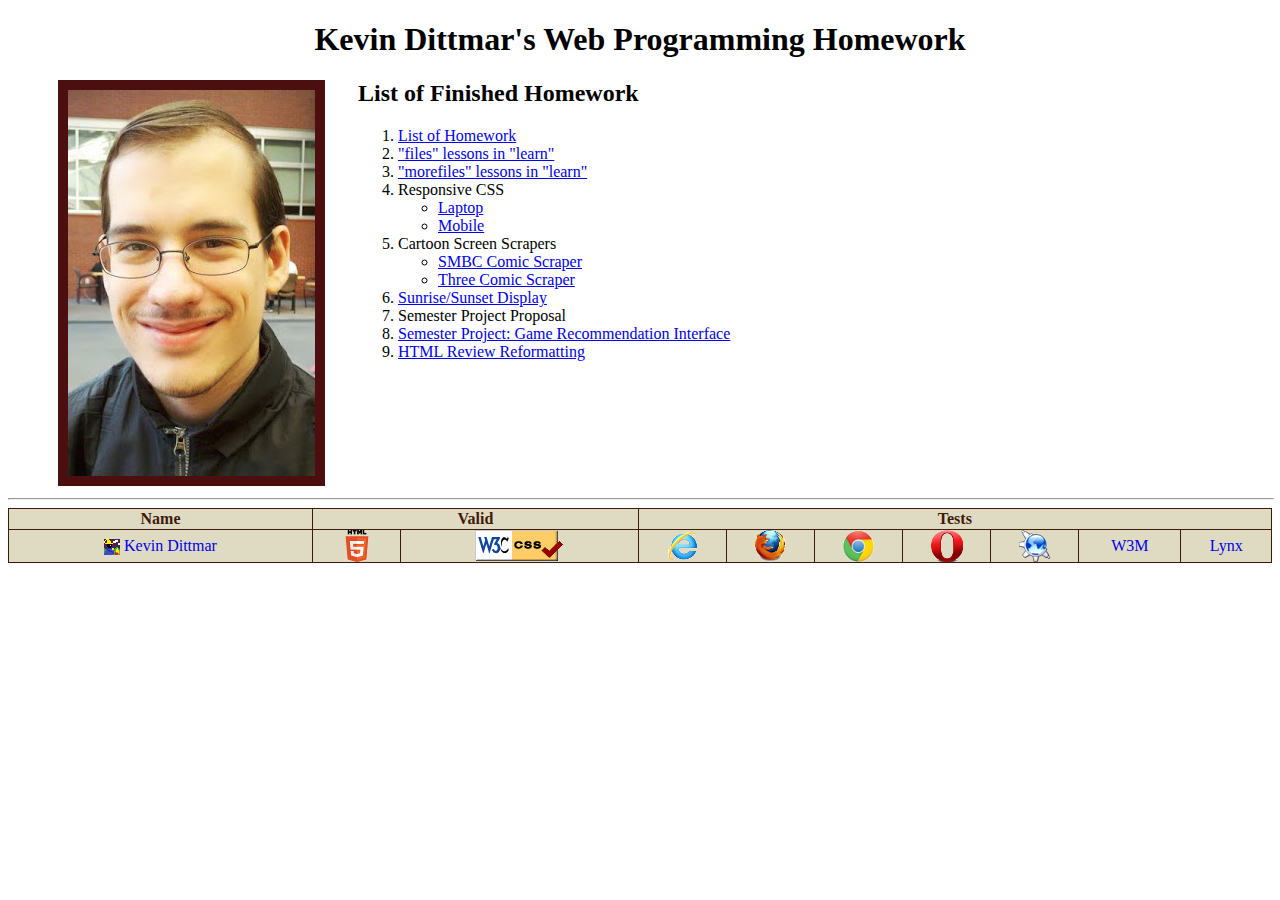
<file: ELVIS_BACKUP/source_html/web/hw1/hw1.html>
<!DOCTYPE html>
<!-- Most recent RCS information: 
	 $Id: hw1.html,v 1.5 2014/03/24 20:45:23 dittma75 Exp dittma75 $ -->
<html xmlns="http://www.w3.org/1999/xhtml" lang="en">
	<head>
		<title>Kevin Dittmar's Web Programming Homework</title>
		<meta charset="utf-8" />
		<meta name="Author" content="Kevin Dittmar" />
		<meta name="generator" content="vi" />
		<link rel="icon" href="black_mage.png" />
		<link rel="stylesheet" href="webline.css" />
		
		<!-- The viewport and stylesheet lines were taken from
			 Darren Provine's sample. -->
		<!-- Be sure mobile devices don't try to scale up. -->
		<meta name="viewport" content="width=device-width" />
		<meta name="viewport" content="initial-scale=1.0" />

		<!-- Stylesheets for print, large-screen device, 
			 and small-screen device -->
		<link rel="stylesheet" type="text/css" href="./layout700+.css" />
		<link rel="stylesheet" type="text/css" href="./layout699-.css" />
	</head>

	<body>
		<h1>Kevin Dittmar's Web Programming Homework</h1>
		<div id="me">
			<img src="photo_of_self.png" alt="" />
		</div>
		<!--Bulleted list of assignments with links-->
		<div id="homework_listing">
			<h2>List of Finished Homework</h2>
			<ol>
				<li> <a href="http://elvis.rowan.edu/~dittma75/web/hw1/hw1.html">
						List of Homework
					 </a>
				</li>
				<li> <a href="learn_files_completed.png">
						"files" lessons in "learn"
					 </a>
				</li>
				<li> <a href="learn_morefiles_completed.png">
						"morefiles" lessons in "learn"
					 </a>
				</li>	
				<li>
					Responsive CSS
					<ul>
						<li>
							<a href="http://elvis.rowan.edu/~dittma75/web/hw1/layout700+.css">
								Laptop
							</a>
						</li>
						<li>
							<a href="http://elvis.rowan.edu/~dittma75/web/hw1/layout699-.css">
								Mobile
							</a>
						</li>
					</ul>
				</li>
				<li>
					Cartoon Screen Scrapers
					<ul>
						<li>
							<a href="http://elvis.rowan.edu/~dittma75/web/hw5/SMBC_scraper.cgi">
								SMBC Comic Scraper
							</a>
						</li>
						<li>
							<a href="http://elvis.rowan.edu/~dittma75/web/hw5/three_comic_scraper.cgi">
								Three Comic Scraper
							</a>
						</li>
					</ul>
				</li>
				<li> <a href="http://elvis.rowan.edu/~dittma75/web/hw6/sunrise.html">
						Sunrise/Sunset Display
					 </a>
				</li>
                <li>Semester Project Proposal</li>
                <li> <a href="http://elvis.rowan.edu/~dittma75/web/SEMESTER_PROJECT">
                        Semester Project:  Game Recommendation Interface
                     </a>
                </li>
				<li> <a href="http://elvis.rowan.edu/~dittma75/web/hw_HTML_review/hw_HTML_review.html">
						HTML Review Reformatting
					 </a>
				</li>
			</ol>
		</div>
		
		<br style="clear:both" />
		<hr style="width: 100%; margin-left: 0;" />

		<table id="webline">
		  <tr>
			<th>Name</th>
			<th colspan="2">Valid</th>
			<th colspan="7">Tests</th>
		  </tr>
		  <tr>
			<td> <a href="http://elvis.rowan.edu/~dittma75/" 
					title="Link to my home page"
					class="text_link">
					 <img src="black_mage.png" alt="" />
					 Kevin Dittmar
				 </a>
			</td>

			<!--Link as image came from 
				http://www.w3schools.com/html/tryit.asp?filename=tryhtml_imglink-->
			<td>
			 <a href="http://validator.w3.org/check/referer">
				<img src="HTML5_Logo.png" class= "icon" alt="HTML5" />
			 </a>
			</td>
			<td>
			 <a href="http://jigsaw.w3.org/css-validator/check/referer?profile=css3">
			 <img src="vcss.gif" id="css_icon" alt="CSS3" /></a>
			</td>

			<!--CSS to make link underline disappear came from
				http://www.w3schools.com/cssref/pr_text_text-decoration.asp-->
			
			<td>
				 <a href=".IEshot.png"
				    title="Internet Explorer">
					<img src="logo_IE.png" class="icon" alt="IE" />
				 </a>
			</td>
			<td>
				 <a href=".FFshot.png"
					title="Mozilla Firefox">
					<img src="logo_FF.png" class="icon" alt="Mozilla" />
				 </a>
			</td>
			<td>
				 <a href=".WKshot.png"
					title="Google Chrome">
					<img src="logo_chrome.png" class="icon" alt="WebKit"/>
				 </a>
			</td>
			<td>
				 <a href=".OPshot.png"
					title="Opera">
					<img src="logo_opera.png" class="icon" alt="Opera"/>
				 </a>
			</td>
			<td>
				<a href=".KONQUERORshot.png"
					title="Konqueror">
					<img src="logo_konqueror.png" class="icon" alt="Konqueror"/>
				 </a>
			</td>
			<td><a href=".W3Mshot.png">W3M</a></td>
			<td><a href=".LYNXshot.png">Lynx</a></td>
		  </tr>
		</table>
	</body>
</html>
</file>
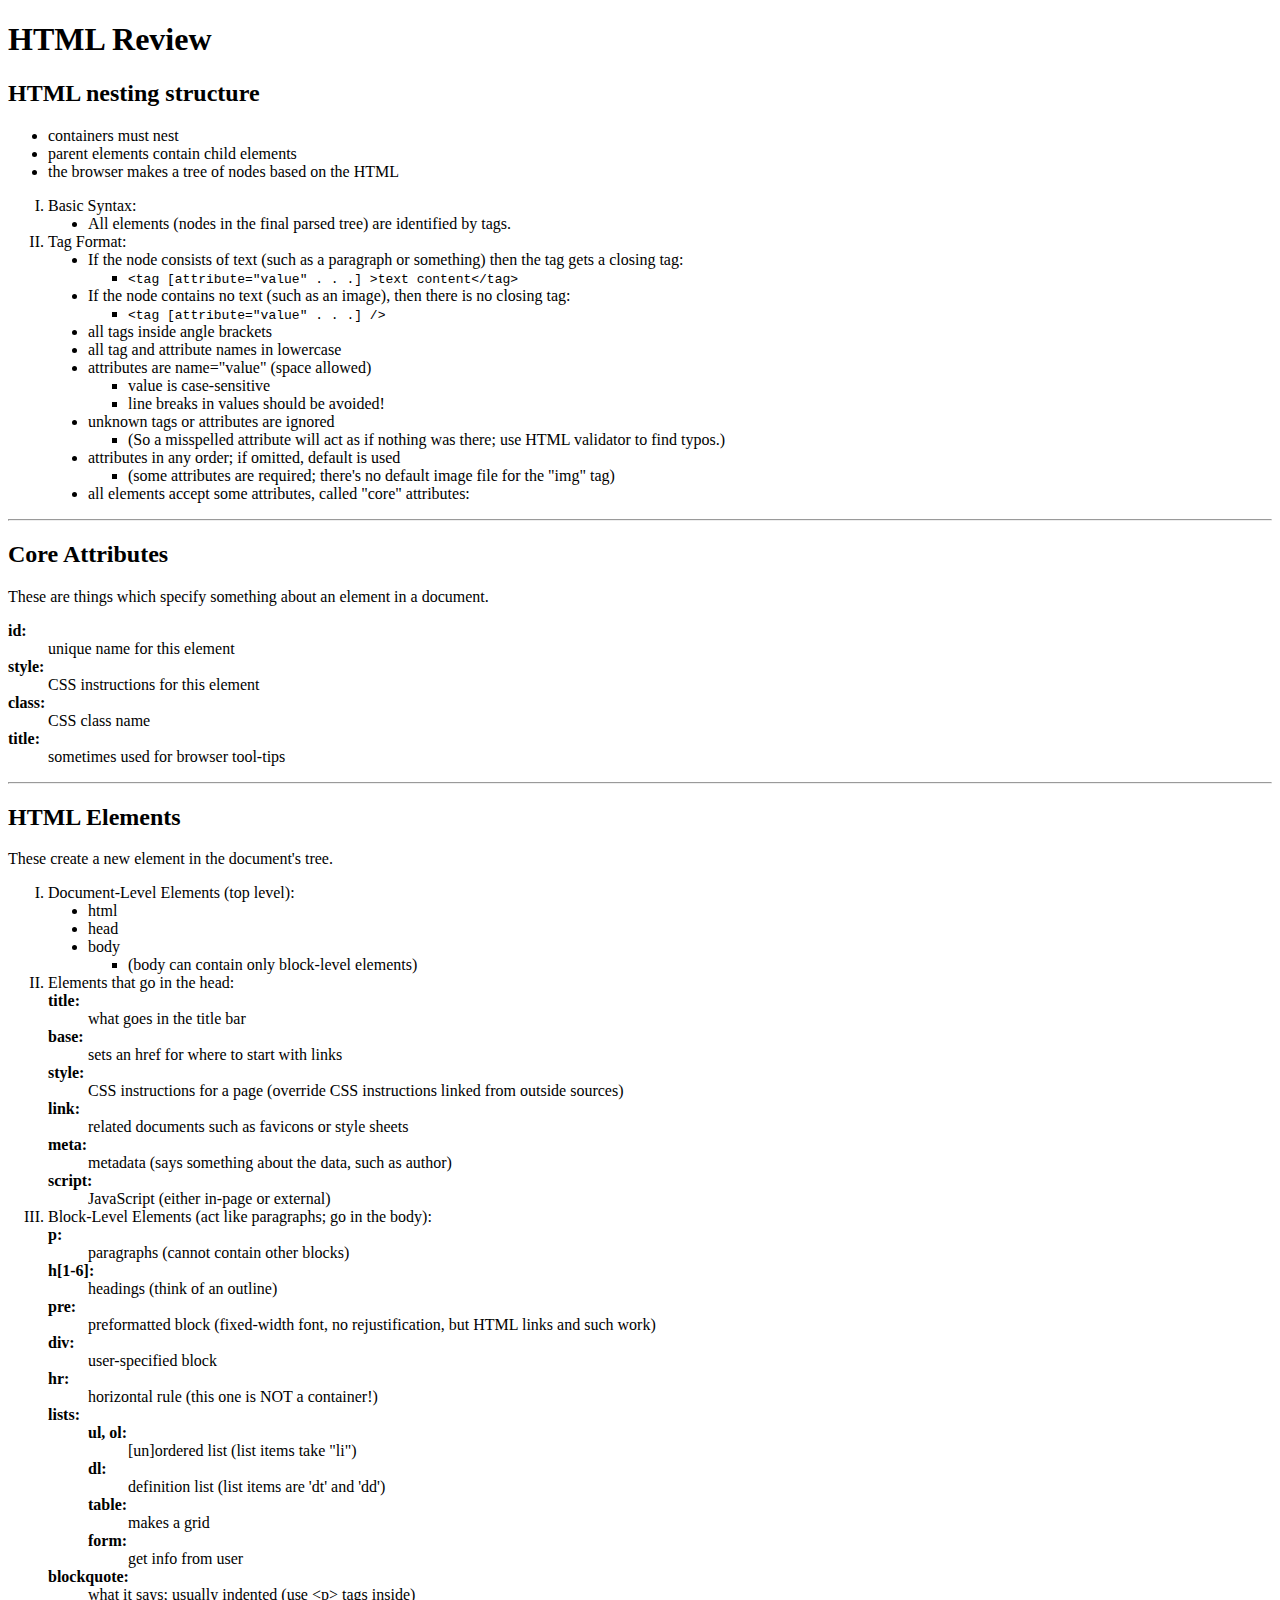
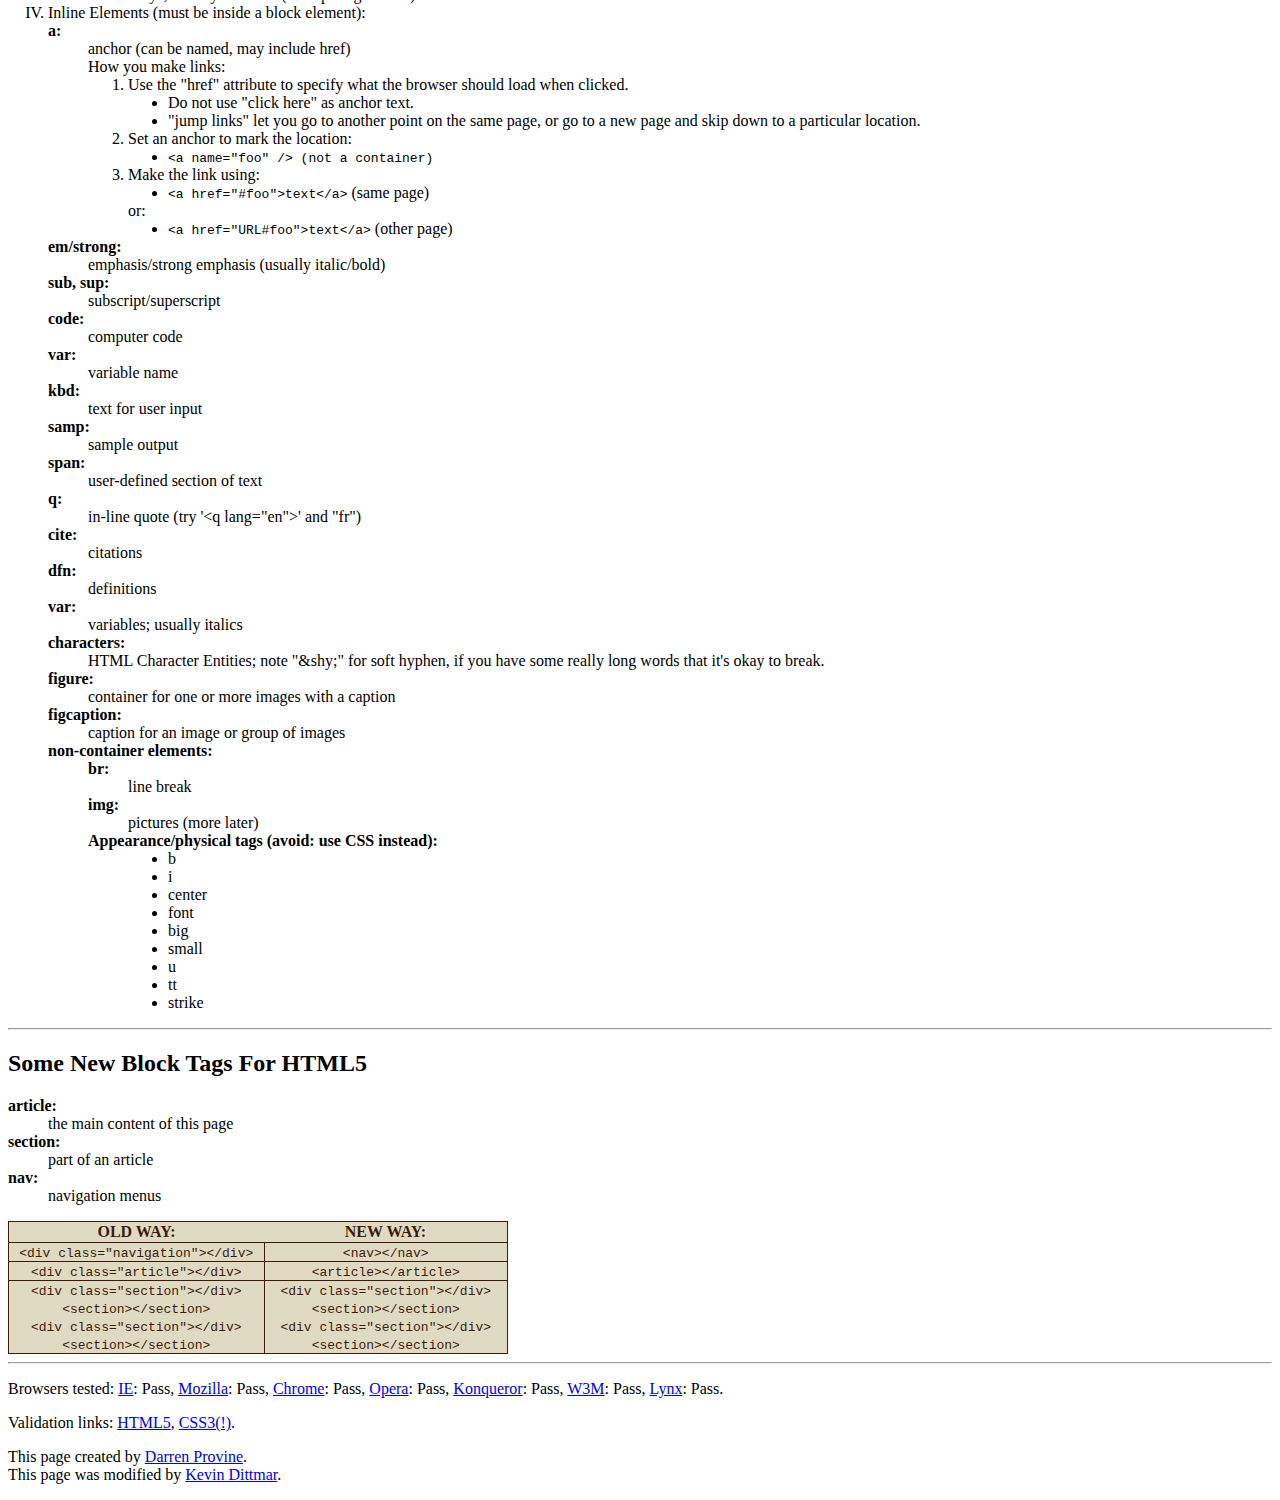
<file: ELVIS_BACKUP/source_html/web/hw_HTML_review/hw_HTML_review.html>
<!DOCTYPE html>
<html lang="en">
<head>
  <title>HTML Review</title>
  <meta charset="utf-8" />
  <meta name="Author" content="Kevin Dittmar" />
  <meta name="generator" content="Notepad++" />
  <link rel="stylesheet" href="HTML_review_lists.css" />
</head>
<body>

<h1>HTML Review</h1>

<h2>HTML nesting structure</h2>
<ul>
	<li>containers must nest </li>
    <li>parent elements contain child elements </li>
	<li>the browser makes a tree of nodes based on the HTML</li>
</ul>

<ol>
    <li>
		Basic Syntax:
		<ul>
			<li>
				All elements (nodes in the final parsed tree) are identified
				by tags.
			</li>
		</ul>
	</li>
	<li>
		Tag Format:
		<ul>
			<li>
				If the node consists of text (such as a paragraph or something)
				then the tag gets a closing tag:
				<ul>
					<li><code>&lt;tag [attribute="value" . . .] >text content&lt;/tag></code></li>
				</ul>
			</li>

			<li>
				If the node contains no text (such as an image), then there is
				no closing tag:
				<ul>
					<li><code>&lt;tag [attribute="value" . . .] /></code></li>
				</ul>
			</li>

			<li>all tags inside angle brackets</li>
			<li>all tag and attribute names in lowercase</li>
			<li>
				attributes are  name="value" (space allowed)
				<ul>
					<li>value is case-sensitive</li>
					<li>line breaks in values should be avoided!</li>
				</ul>
			</li>
			<li>
			unknown tags or attributes are ignored
				<ul>
					<li>
					 (So a misspelled attribute will act as if nothing
					  was there; use HTML validator to find typos.)
					</li>
				</ul>
			</li>
			<li>
				attributes in any order; if omitted, default is used
				<ul>
					<li>
					 (some attributes are required; there's no default
					  image file for the "img" tag)
					</li>
				</ul>
			</li>
			<li>all elements accept some attributes, called "core" attributes:</li>
		</ul>
	</li>
</ol>
<hr />
<h2> Core Attributes </h2>

<p>
These are things which specify something about an element in a
document.
</p>

<dl>
      <dt>id: </dt>     <dd>unique name for this element   </dd>
      <dt>  style:</dt> <dd>CSS instructions for this element   </dd>
      <dt>  class:</dt> <dd>CSS class name   </dd>
      <dt>  title:</dt> <dd>sometimes used for browser tool-tips </dd>
</dl>

<hr />

<h2> HTML Elements </h2>

<p>
These create a new element in the document's tree.
</p>
<ol>
	<li>
		Document-Level Elements (top level):
		<ul>	
			<li>html</li>
			<li>head</li>
			<li>
				body
				<ul>
					<li>(body can contain only block-level elements)</li>
				</ul>
			</li>
		</ul>
	</li>
    <li>
		Elements that go in the head:
		<dl>
			<dt>title:</dt> <dd>what goes in the title bar</dd>
			<dt>base:</dt>  <dd>sets an href for where to start with links</dd>
			<dt>style:</dt> <dd>CSS instructions for a page (override CSS
					  instructions linked from outside sources)</dd>
			<dt>link:</dt> <dd>related documents such as favicons or style sheets</dd>
			<dt>meta:</dt> <dd>metadata (says something about the data, such as author)</dd>
			<dt>script:</dt> <dd>JavaScript (either in-page or external)</dd>
		</dl>
	</li>
    <li>
		Block-Level Elements (act like paragraphs; go in the body):
		<dl>
			<dt>p:</dt>		 <dd>paragraphs (cannot contain other blocks)</dd>
			<dt>h[1-6]:</dt> <dd>headings (think of an outline)</dd>
			<dt>pre:</dt>    <dd>preformatted block (fixed-width font, no
					   rejustification, but HTML links and such work)</dd>
			<dt>div:</dt>    <dd>user-specified block</dd>

			<dt>hr:</dt>     <dd>horizontal rule  (this one is NOT a container!)</dd>

			<dt>lists:</dt>
			<dd>
				<dl>
					<dt>ul, ol:</dt> 
					<dd>[un]ordered list (list items take "li")</dd>

					<dt>dl:</dt>
					<dd>definition list (list items are 'dt' and 'dd')</dd>

					<dt>table:</dt>  <dd>makes a grid</dd>
					<dt>form:</dt>   <dd>get info from user</dd>
				</dl>
			</dd>
			<dt>blockquote:</dt> 
			<dd>what it says; usually indented (use &lt;p&gt; tags inside)</dd>
		</dl>
	</li>
	<li>
		Inline Elements (must be inside a block element):
		<dl>
			<dt>a:</dt> 
			<dd>
				anchor (can be named, may include href) <br/>
				How you make links:
				<ol>
					<li>
						Use the "href" attribute to specify what
						the browser should load when clicked.
						<ul>
							<li>
								Do not use "click here" as anchor text.
							</li>
							<li>
								"jump links" let you go to another point on
								the same page, or go to a new page and skip
								down to a particular location.
							</li>
						</ul>
					</li>
					<li>
						Set an anchor to mark the location:
						<ul>
							<li><code>&lt;a name="foo" />  (not a container)</code></li>
						</ul>
					</li>
					<li>
						Make the link using:
						<ul>
							<li><code>&lt;a href="#foo">text&lt;/a></code> (same page)</li>
						</ul>
						or:
						<ul>
							<li><code>&lt;a href="URL#foo">text&lt;/a></code> (other page)</li>
						</ul>
					</li>
				</ol>
			</dd>

			<dt>em/strong:</dt> <dd>emphasis/strong emphasis (usually italic/bold)</dd>
			<dt>sub, sup:</dt>  <dd>subscript/superscript</dd>
			<dt>code:</dt>      <dd>computer code</dd>
			<dt>var:</dt>       <dd>variable name</dd>
			<dt>kbd:</dt>       <dd>text for user input</dd>
			<dt>samp:</dt>      <dd>sample output</dd>
			<dt>span:</dt>      <dd>user-defined section of text</dd>
			<dt>q:</dt>         <dd>in-line quote (try '&lt;q lang="en">' and "fr")</dd>
			<dt>cite:</dt>		<dd>citations</dd>
			<dt>dfn:</dt>		<dd>definitions</dd>
			<dt>var:</dt>       <dd>variables; usually italics</dd>
			<dt>characters:</dt>
			<dd>
				HTML Character Entities; note "&amp;shy;" for soft hyphen, 
				if you have some really long words that it's okay to break.
			</dd>
			<dt>figure:</dt>
			<dd>container for one or more images with a caption</dd>
			
			<dt>figcaption:</dt>
			<dd>caption for an image or group of images</dd>
			
			<dt>non-container elements:</dt>
			<dd>
				<dl>
					<dt>br:</dt>	<dd>line break</dd>
					<dt>img:</dt>   <dd>pictures (more later)</dd>
					<dt>Appearance/physical tags (avoid: use CSS instead):</dt>
					<dd>
						<ul>
							<li>b</li> 
							<li>i</li>
							<li>center</li>
							<li>font</li>
							<li>big</li>
							<li>small</li>
							<li>u</li> 
							<li>tt</li>
							<li>strike</li>
						</ul>
					</dd>
				</dl>
			</dd>
		</dl>
	</li>
</ol>

<hr />
<h2>Some New Block Tags For HTML5</h2>
<dl>
	<dt>article:</dt> <dd>the main content of this page</dd>
    <dt>section:</dt> <dd>part of an article</dd>
    <dt>nav:</dt>     <dd>navigation menus</dd>
</dl>

<table id="block_tags">
	<thead>
		<tr>
			<th>OLD WAY: </th>
			<th>NEW WAY:</th>  
		</tr>
	</thead>
	<tbody>
		<tr>
			<td><code>&lt;div class="navigation">&lt;/div></code></td>
			<td><code>&lt;nav>&lt;/nav></code></td>
		</tr>
		<tr>
			<td><code>&lt;div class="article">&lt;/div></code></td>
			<td><code>&lt;article>&lt;/article></code></td>
		</tr>
		<tr>
			<td>
				<code>
					&lt;div class="section">&lt;/div>
					&lt;section>&lt;/section>
				</code>
				<code>
				<br/>
					&lt;div class="section">&lt;/div>
					&lt;section>&lt;/section>
				</code>
			</td>
			<td>
				<code>
					&lt;div class="section">&lt;/div>
					&lt;section>&lt;/section>
				</code>
				<br/>
				<code>
					&lt;div class="section">&lt;/div>
					&lt;section>&lt;/section>
				</code>
			</td>
		</tr>
	</tbody>
</table>

<hr />
<p>
Browsers tested:
<a href="http://www.microsoft.com/windows/ie/">IE</a>: Pass,
<a href="http://www.mozilla.org">Mozilla</a>: Pass,
<a href="https://www.google.com/intl/en/chrome/browser/">Chrome</a>: Pass,
<a href="http://www.opera.com/">Opera</a>: Pass,
<a href="http://www.konqueror.org">Konqueror</a>: Pass,
<a href="http://w3m.sourceforge.net">W3M</a>: Pass,
<a href="http://lynx.browser.org">Lynx</a>: Pass.
</p>

<p>
Validation links:
<a href="http://validator.w3.org/check/referer">HTML5</a>,
<a href="http://jigsaw.w3.org/css-validator/check/referer?profile=css3"
   title="No CSS on this page.">
   CSS3(!)</a>.
</p>

<p>
This page created by
<a href="http://elvis.rowan.edu/~kilroy/web/homework_list.html">Darren
Provine</a>.
<br/>
This page was modified by
<a href="http://elvis.rowan.edu/~dittma75/web/hw1/hw1.html">Kevin Dittmar</a>.
</p>

</body>
</html>
</file>
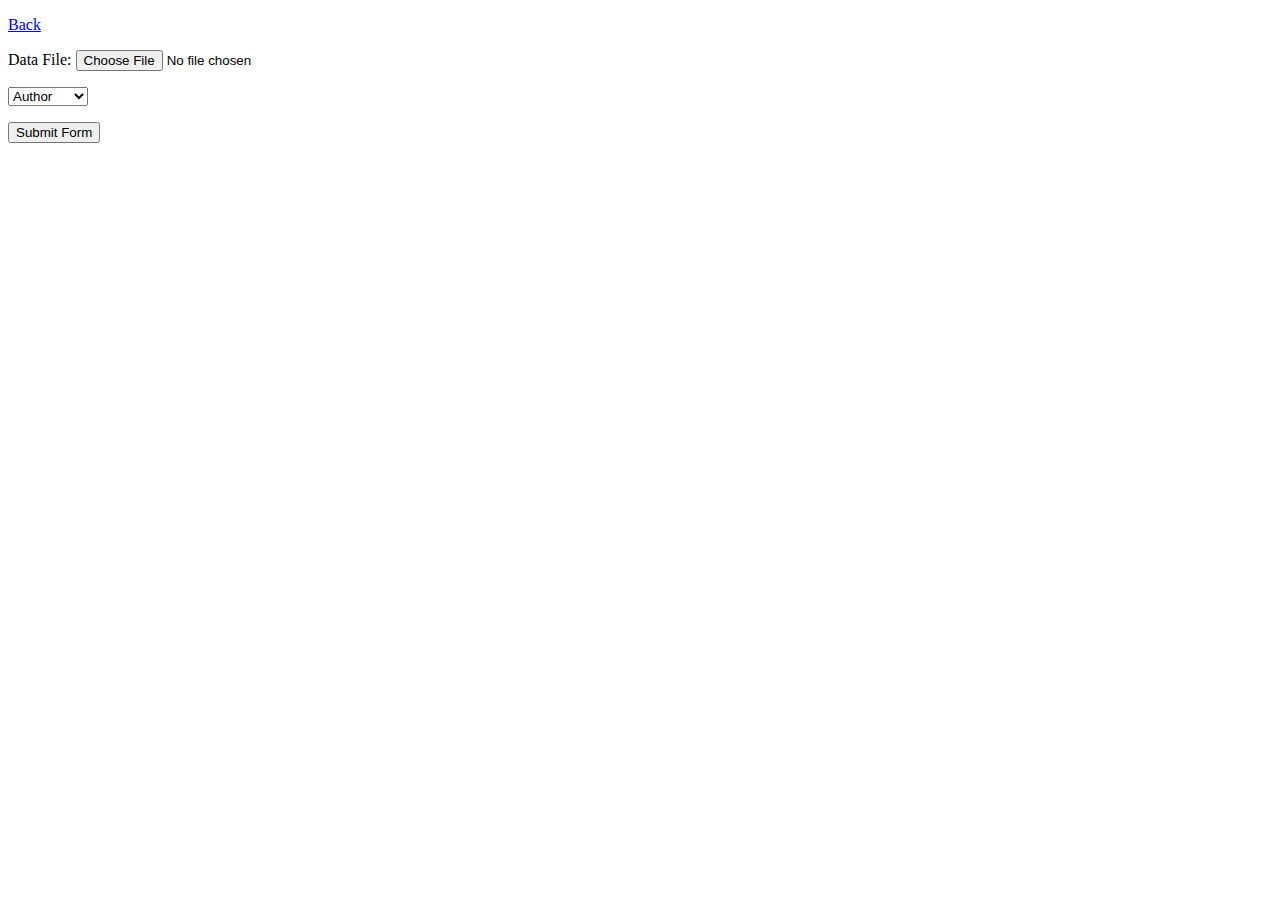
<file: ELVIS_BACKUP/source_html/db/SCRIPTS/DATA_MANAGEMENT/file_upload.html>
<!DOCTYPE html>
<html xmlns="http://www.w3.org/1999/xhtml" lang="en">
<head>
    <title>AmazingBooks</title>
    <meta charset="utf-8"/>
    <meta name="Author" content = "Kevin Dittmar" />
    <meta name="generator" content = "vim"/>
    <!--
    <link rel="icon" href="path/to/icon.ext"/>
    <link rel="stylesheet" href="path/to/file.css"/>-->
    <!--Make sure mobile devices don't try to scale up-->
    <meta name="viewport" content="width=device-width"/>
    <meta name="viewport" content="initial-scale=1.0"/>
</head>

<body>
    <p><a href="../../index.html">Back</a></p>
    <form action="./upload.cgi" method="post"
          enctype="multipart/form-data">
    <p>Data File:  <input type="file" name="filename" /></p>
    <select name="table">
        <option value="author" selected="selected">Author</option>
        <option value="book">Book</option>
        <option value="contains">Contains</option>
        <option value="customer">Customer</option>
        <option value="genre">Genre</option>
        <option value="`in`">In</option>
        <option value="orders">Orders</option>
        <option value="publisher">Publisher</option>
        <option value="wrote">Wrote</option>
    </select>
    <p><input type="submit" name="Submit" value="Submit Form" /></p>
    </form>
</body>
</html>
</file>
<file: ELVIS_BACKUP/source_html/web/hw1/webline.css>
/* webline.css -- nice style for author, validation, and testing line
 *
 * Darren Provine
 * Modified by Kevin Dittmar, 28 January 2014
 * $Id: webline.css,v 1.3 2014/02/04 23:15:43 dittma75 Exp $
 */

table#webline {
	text-align:	center;	
    width: 100%;
    color: #3f1a0a;
    background: #dfdbc3; 
    border: 1px solid #3f1a0a;
    border-collapse: collapse;
}

table#webline tr {
    text-align: center;
    margin: 0px;
    padding: 0px;
    border: 1px solid #3f1a0a;
}

table#webline tr td {
    border:  1px solid #3f1a0a;
    margin: 0px;
    padding: 0px;
}
table#webline tr th{
	border:	1px solid #3f1a0a;
}

table#webline tr td a {
    text-decoration: none;
    margin: 0px;
    padding: 0px;
}

table#webline tr td a.text_link:hover {
    text-decoration: underline;
}

table#webline tr td img {
    vertical-align:middle;
    border:none;
    margin: 0px;
    padding: 0px;
}

div#me img {
	/*Border CSS information came from:
	 *http://www.w3schools.com/cssref/pr_border-width.asp 
	 */
	border-style:solid;
	border-width:10px;
	/*Specifying CSS colors in hex came from:
	 *http://www.w3schools.com/cssref/css_colorsfull.asp
	 */
	border-color:#4C0F10;
}
</file>
<file: ELVIS_BACKUP/source_html/web/hw1/layout700+.css>
/* layout700+.css - wide layout
 *
 * Kevin Dittmar
 */


@media screen and (min-width: 700px) {
	div#me {
		margin-left:	50px;
		float:	left;
	}
	
	h1 {
		text-align:	center;
		width:	100%
	}
	
	div#homework_listing{
		margin-left: 350px;
	}
}
</file>
<file: ELVIS_BACKUP/source_html/web/hw1/layout699-.css>
/* layout699-.css - layout for smaller devices
 *
 * Kevin Dittmar
 */
@media screen and (max-width: 699px) {
	div#me{
		text-align: center;
	}
	
	h1 {
		text-align:	center;
		width:	100%;
	}

	div#homework_listing h2{
		text-align:	 left;
	}
	div#homework_listing ul{
		margin-left:	30px;
	}
	
	/*This will make sure that the icons scale
	 *with the webpage to keep the webline from
	 *being too wide.
	 */
	img.icon{
		max-height:	32px;
		max-width:	32px;
		min-height:	16px;
		min-width:	16px;
		height:	100%;
		width:	100%;
	}
	
	img#css_icon{
		/*88 x 31 are the dimensions in pixels
		 *of the CSS validation icon from W3C.
		 */
		max-width:	88px;
		max-height:	31px;
		min-width:	44px;
		min-height:	16px;
		width:		100%;
		height:		100%;
	}
}
</file>
<file: ELVIS_BACKUP/source_html/web/hw_HTML_review/HTML_review_lists.css>
/* HTML_review_lists.css -- a style sheet for making the HTML review's
 * lists more organized.
 *
 * Kevin Dittmar
 */

/* Each list level uses a different symbol for clarity. */
/* Information on setting the various list symbols came from:
 *	http://www.w3schools.com/cssref/pr_list-style-type.asp
 */
ol li {
	list-style: upper-roman;
}
ol ol li {
	list-style: decimal;
}
ol ul li {
	list-style: disc;
}
ol ul ul li {
	list-style: square;
}

/* Information on making a font bold came from:
 *	 http://www.w3schools.com/css/css_font.asp
 */
dl dt { 
	font-weight: bold;
}
/* Taken from webline.css and slightly modified.
 */
table#block_tags {
    width: 500px;
    color: #3f1a0a;
    background: #dfdbc3; 
    border: 1px solid #3f1a0a;
    border-collapse: collapse;
}

table#block_tags tr {
    text-align: center;
    margin: 0px;
    padding: 0px;
    border: 1px solid #3f1a0a;
}

table#block_tags tr td {
    border:  1px solid #3f1a0a;
    margin: 0px;
    padding: 0px;
}
</file>
